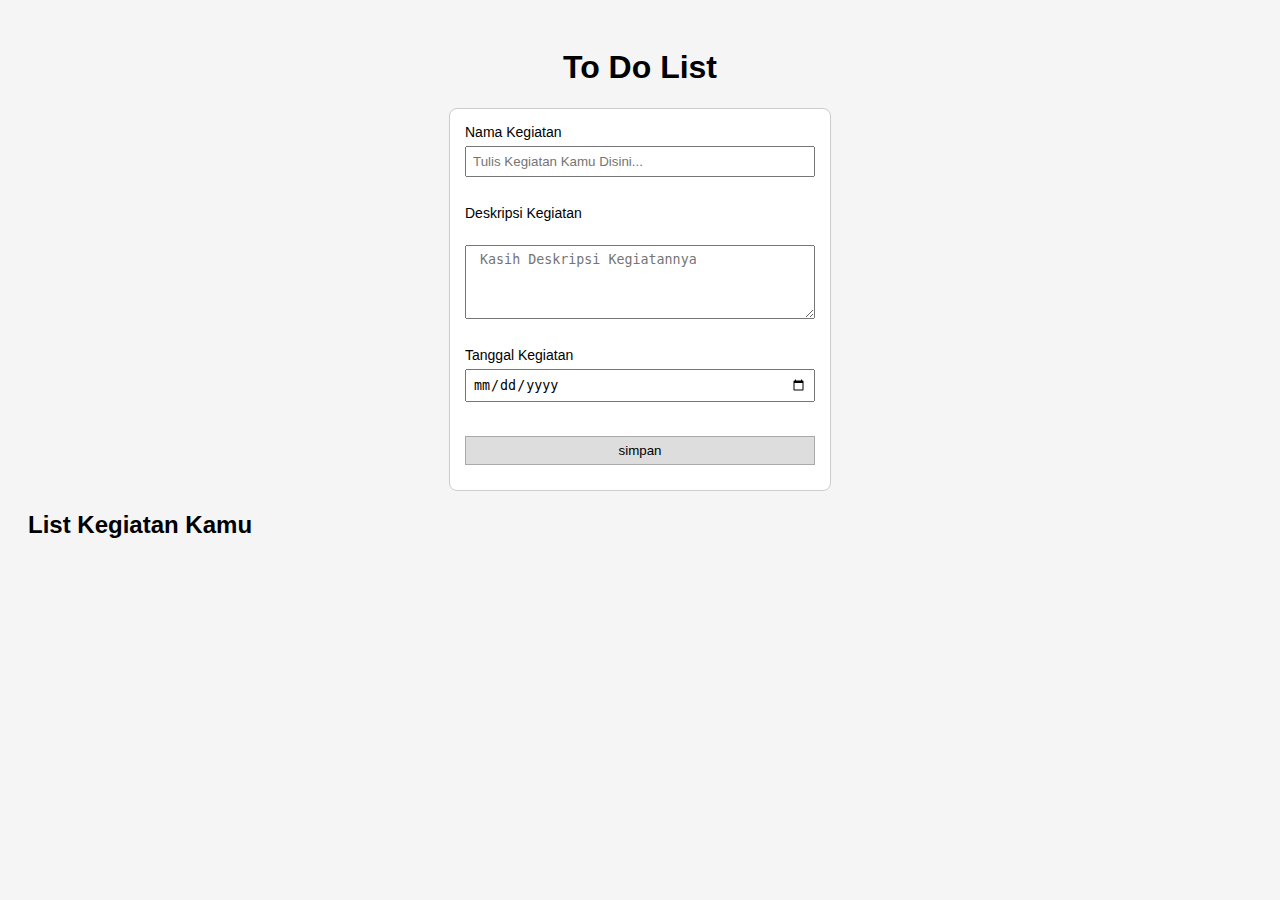
<file: index.html>
<!DOCTYPE html>
<html lang="en">
<head>
    <meta charset="UTF-8">
    <meta name="viewport" content="width=device-width, initial-scale=1.0">
    <title>To Do List</title>
    <link rel="stylesheet" href="CSS/style.css">
</head>
<body>
    <h1>To Do List</h1>
    <form id="formKegiatan" class="form">
        <label>Nama Kegiatan</label>
        <input type="text" id="nama" placeholder="Tulis Kegiatan Kamu Disini..."> <br>
        
        <label> Deskripsi Kegiatan</label><br>
        <textarea id= "deskripsi" rows="4" cols=" 35" placeholder=" Kasih Deskripsi Kegiatannya"></textarea> <br>
        
        <label> Tanggal Kegiatan</label>
        <input  id="tanggal" type="date"> <br>
        
        <button type="submit"> simpan</button> 
    
    </form>

    <h2> List Kegiatan Kamu</h2>
        <div id="todolist"></div>
    </div>

    <script src="JS/script.js"></script>
    
</body>
</html>
</file>
<file: CSS/style.css>
body {
    font-family: Arial, sans-serif;
    background-color: #f5f5f5;
    padding: 20px;
}

h1 {
    text-align: center;
}

.form {
    background-color: white;
    width: 350px;
    margin: 20px auto;
    padding: 15px;
    border: 1px solid #ccc;
    border-radius: 8px;
    display: grid;
}

label {
    font-size: 14px;
}

input,
textarea,
button {
    width: 100%;
    padding: 6px;
    margin-top: 6px;
    margin-bottom: 10px;
    box-sizing: border-box;
}

button {
    background-color: #ddd;
    border: 1px solid #aaa;
    cursor: pointer;
}

button:hover {
    background-color: #ccc;
}

.filter {
    width: 350px;
    margin: 10px auto;
}

.list {
    width: 350px;
    margin: 20px auto;
}

.todo-item {
    background-color: white;
    border: 1px solid #ccc;
    padding: 10px;
    margin-bottom: 12px;
    border-radius: 6px;
}

.todo-row {
    display: flex;
    align-items: flex-start;
    gap: 10px;
}

.todo-row input[type="checkbox"] {
    margin-top: 6px;
}

.todo-text p {
    margin: 4px 0;
}

.todo-item.selesai {
    background-color: #f5f5f5;
}

.todo-item.selesai .todo-text {
    color: #999;
}

.todo-item.selesai strong,
.todo-item.selesai p {
    text-decoration: line-through;
}

.todo-row input[type="checkbox"] {
    margin-top: 4px;
    width: 16px;
    height: 16px;
    flex-shrink: 0;
}
</file>
